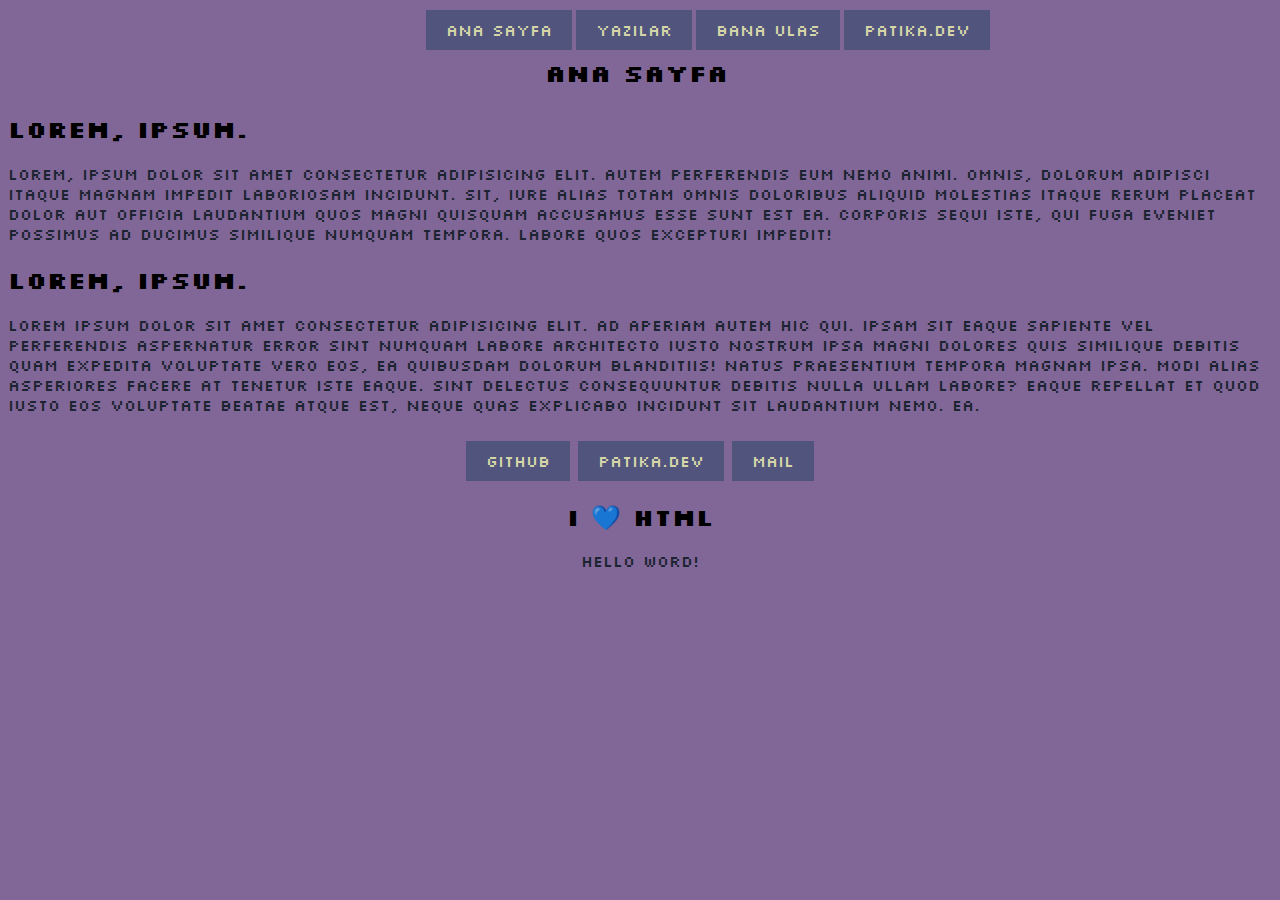
<file: index.html>
<!DOCTYPE html>
<html lang="tr">
<head>
    <meta charset="UTF-8">
    <meta http-equiv="X-UA-Compatible" content="IE=edge">
    <meta name="viewport" content="width=device-width, initial-scale=1.0">
    <!-- goole fonts -->
    <link rel="preconnect" href="https://fonts.googleapis.com">
    <link rel="preconnect" href="https://fonts.gstatic.com" crossorigin>
    <link href="https://fonts.googleapis.com/css2?family=Silkscreen:wght@400;700&display=swap" rel="stylesheet">
    <link rel="stylesheet" href="css/style.css">
    <!-- google fonts -->
    <title>Ana Sayfa | Semih Sisman</title>
</head>
<body>
<!-- Header Start --> 
    <div class="header">
    <nav>
        <ul class="nav-link">
            <li><a class="menu-item" href="index.html">Ana Sayfa</a></li>
            <li><a class="menu-item" href="blog.html">Yazilar</a></li>
            <li><a class="menu-item" href="iletisim.html">Bana Ulas</a></li>
            <li><a class="menu-item" href="https://patika.dev">Patika.dev</a></li>
            
            
        </ul>
    </nav>
</div>
<!-- Header End -->
<!-- Content Start -->
<div>
        <header class="content-section">
        <h2 class="header-h1">Ana Sayfa</h2>
                <h2>Lorem, ipsum.</h2>
                <p>Lorem, ipsum dolor sit amet consectetur adipisicing elit. Autem perferendis eum nemo animi. Omnis, dolorum adipisci itaque magnam impedit laboriosam incidunt. Sit, iure alias totam omnis doloribus aliquid molestias itaque rerum placeat dolor aut officia laudantium quos magni quisquam accusamus esse sunt est ea. Corporis sequi iste, qui fuga eveniet possimus ad ducimus similique numquam tempora. Labore quos excepturi impedit!</p>
                <h2>Lorem, ipsum.</h2>
                <p>Lorem ipsum dolor sit amet consectetur adipisicing elit. Ad aperiam autem hic qui. Ipsam sit eaque sapiente vel perferendis aspernatur error sint numquam labore architecto iusto nostrum ipsa magni dolores quis similique debitis quam expedita voluptate vero eos, ea quibusdam dolorum blanditiis! Natus praesentium tempora magnam ipsa. Modi alias asperiores facere at tenetur iste eaque. Sint delectus consequuntur debitis nulla ullam labore? Eaque repellat et quod iusto eos voluptate beatae atque est, neque quas explicabo incidunt sit laudantium nemo. Ea.</p>
        </header>
            <div class="footer">
                  <div class="container">
                      <a id="menu-item" href="https://github.com/ertugrulsisman">GitHub</a>
                      <a id="menu-item" href="https://app.patika.dev/semihertugrul">Patika.dev</a>
                      <a id="menu-item" href="mailto:semihertugrulsisman@gmail.com">Mail</a>
                      <h2>I 💙 HTML</h2>
                      <p style="color: #1B2430 ;">HELLO WORD!</p>
                  </div>
              </div> 
</div>
</body>
</html>
</file>
<file: css/style.css>
/* tüm tasrım pixel olacaktır */
body {
    font-family: 'Silkscreen', cursive;
    background-color: #816797;
}
/* tüm tasrım pixel olacaktır */
footer {
    margin: auto;
    width: 15%;
    padding: 5px;
}
p{
    color: #1B2430;
}
/*----------------------------*/
.footer-ul {
    list-style-type: none;
    margin: auto;
    overflow: hidden;
    color: #D6D5A8 ;
}
/* Nav bar*/
.header{
    display: block;
    margin: auto;
    width: 50%;
    padding-left: 200px;
}
.nav-link{
    list-style-type: none;
    margin: 0;
    padding: 0;
    overflow: hidden;
}
.menu-item{
    float: left;
}
.menu-item:link, .menu-item:visited{
    background-color: #51557E;
    border: 2px solid #816797;
    padding: 10px 20px;
    text-align: center;
    text-decoration: none;
    display: inline-block;
    color: #D6D5A8;
      }
      
.menu-item:hover, .menu-item:active {
    color: #D6D5A8;
    background-color: #1B2430;
      }
/* HEADER */
.header-h1{
    margin: auto;
    width: 15%;
    padding: 5px;
}

.post {
    display: block;
    margin-left: auto;
    margin-right: auto;
    width: 50%;
    background-color: #D6D5A8;
    box-shadow: 0 4px 8px 0 rgba(0, 0, 0, 0.2), 0 6px 20px 0 rgba(0, 0, 0, 0.19);
    margin-top: 10px;
    margin-bottom: 25px;
  }
  
  .container {
    text-align: center;
    padding: 10px 20px;
    
  }
  .post-image{
    float: left;
    padding: 15px;
  }
  .bio {
    display: block;
    margin-left: auto;
    margin-right: auto;
    width: 50%;
    background-color: #D6D5A8;
    box-shadow: 0 4px 8px 0 rgba(0, 0, 0, 0.2), 0 6px 20px 0 rgba(0, 0, 0, 0.19);
    margin-top: 10px;
  }
.bio-image{
    float: left;
    padding: 15px;
    width: 300px;
}
#menu-item:link, #menu-item:visited{
    background-color: #51557E;
    padding: 10px 20px;
    text-align: center;
    text-decoration: none;
    display: inline-block;
    color: #D6D5A8;
      }
      
#menu-item:hover, #menu-item:active {
    color: #D6D5A8;
    background-color: #1B2430;
      }
</file>
